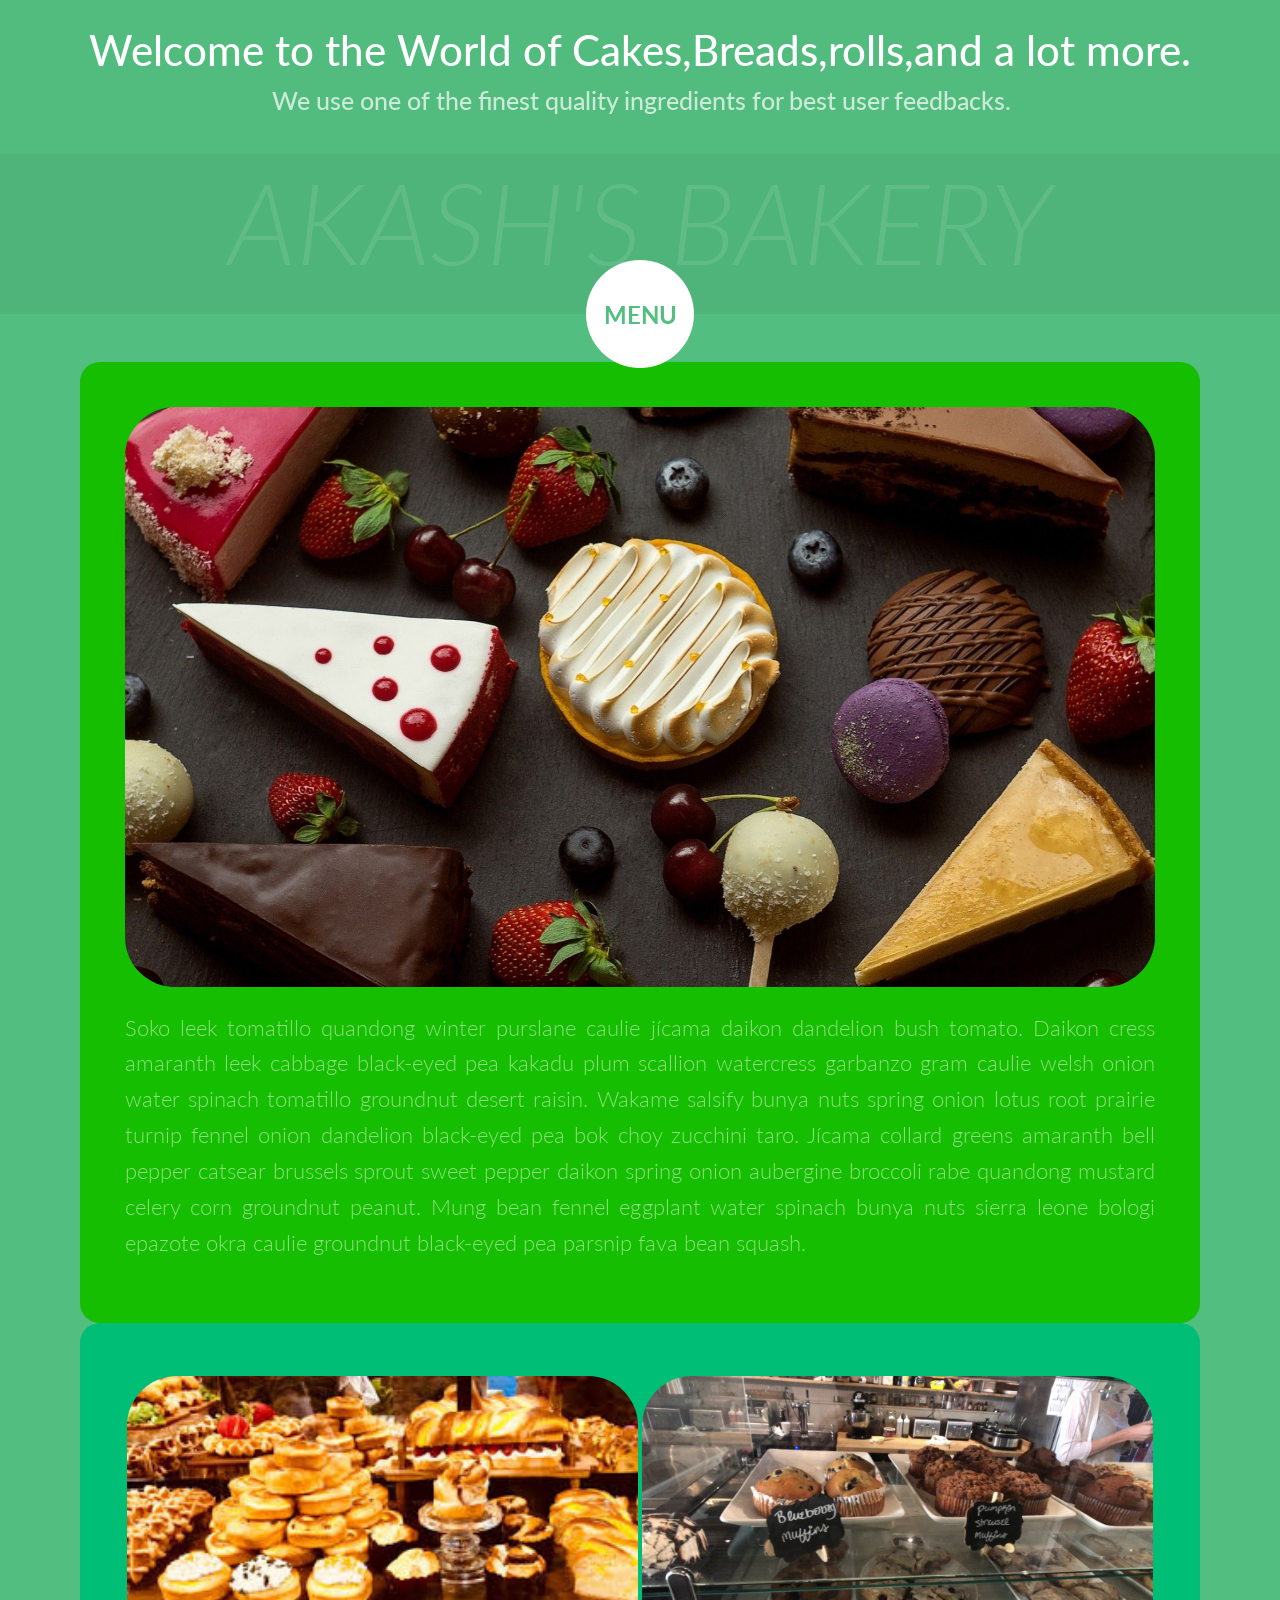
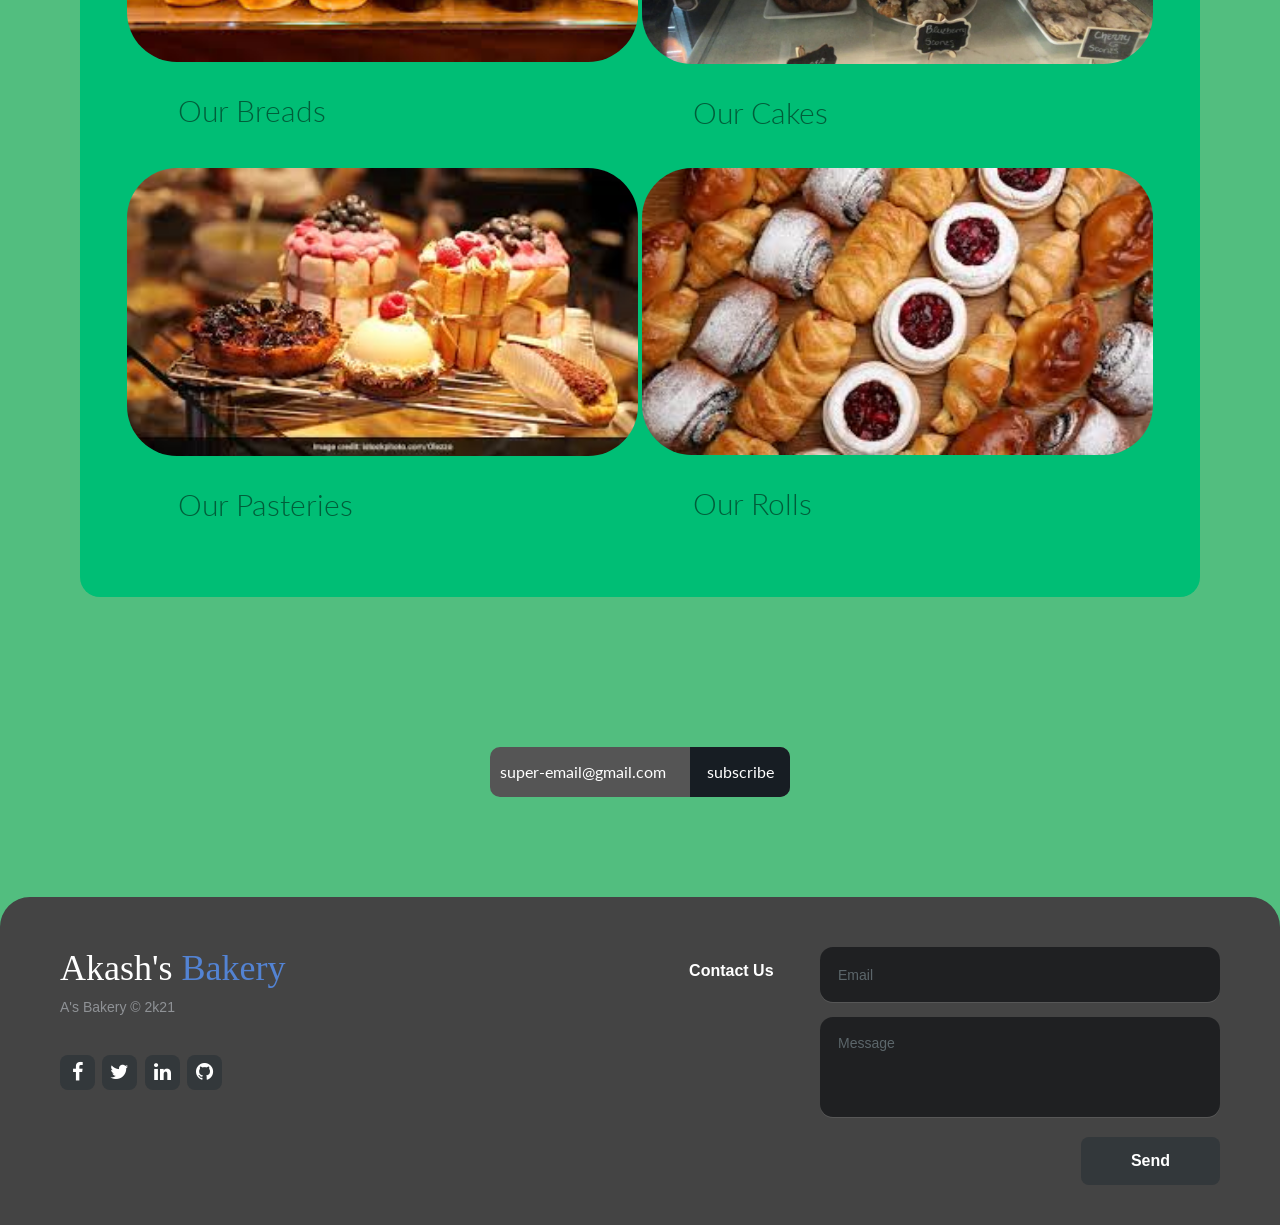
<file: index.html>
<!DOCTYPE html>
<html lang="en" class="no-js">
	<head>
		<meta charset="UTF-8" />
		<meta http-equiv="X-UA-Compatible" content="IE=edge,chrome=1"> 
		<meta name="viewport" content="width=device-width, initial-scale=1.0"> 
		<title>Akash's Bakey | Welcome and have a look of wide range of products</title>
		<link rel="shortcut icon" href="../favicon.ico">
		<link rel="stylesheet" type="text/css" href="css/normalize.css" />
		<link rel="stylesheet" type="text/css" href="css/demo.css" />
		<link rel="stylesheet" type="text/css" href="css/component2.css" />
		<link rel="stylesheet" href="https://cdnjs.cloudflare.com/ajax/libs/font-awesome/4.7.0/css/font-awesome.min.css">
		<script src="js/modernizr-2.6.2.min.js"></script>
	</head>
	<body>
		<div class="container">
			
			<header>
				<h1>Welcome to the World of Cakes,Breads,rolls,and a lot more.<span>We use one of the finest quality ingredients for best user feedbacks.</span></h1>	
			</header>
			<div class="component">
				<h2>Akash's Bakery</h2>
				<!-- Start Nav Structure -->
				<button class="cn-button" id="cn-button">Menu</button>
				<div class="cn-wrapper" id="cn-wrapper">
					<ul>
						<li><a href="#"><span>Products</span></a></li>
						<li><a href="#"><span>Gallery</span></a></li>
						<li><a href="#"><span>Deliveries</span></a></li>
						<li><a href="#"><span>Cakes</span></a></li>
						<li><a href="#"><span>About</span></a></li>
						<li><a href="#"><span>Contact</span></a></li>
						<li><a href="#"><span>Follow</span></a></li>
					 </ul>
				</div>
				<!-- End of Nav Structure -->
			</div>
			<section>
				<img src="front.jpg" alt="" srcset="">
				<p>Soko leek tomatillo quandong winter purslane caulie jícama daikon dandelion bush tomato. Daikon cress amaranth leek cabbage black-eyed pea kakadu plum scallion watercress garbanzo gram caulie welsh onion water spinach tomatillo groundnut desert raisin. Wakame salsify bunya nuts spring onion lotus root prairie turnip fennel onion dandelion black-eyed pea bok choy zucchini taro. Jícama collard greens amaranth bell pepper catsear brussels sprout sweet pepper daikon spring onion aubergine broccoli rabe quandong mustard celery corn groundnut peanut. Mung bean fennel eggplant water spinach bunya nuts sierra leone bologi epazote okra caulie groundnut black-eyed pea parsnip fava bean squash.</p>
			</section>
			<section class="row">
				<div class="column">
				  <img src="breads.jpg" >
				  <p>Our Breads</p>
				</div>
				<div class="column">
				  <img src="bakery_head.jpg" >
				  <p>Our Cakes</p>
				</div>
				<div class="column">
				  <img src="pastery.jpg" >
				  <p>Our Pasteries</p>
				</div>
				<div class="column">
				  <img src="rolls.jpg" >
				  <p>Our Rolls</p>
				</div>
			</section>
			<div class="container_inner">
				<div class="login_bar">
					<span class="login">super-email@gmail.com</span>
					<span class="subscribe_button" onclick="subscribeOnClick()">subscribe</span>
					<span class="subscribing"></span>
					<span class="thanks"> Thank you. You have been subscribed</span>
				</div>
				</div>
		</div><!-- /container -->

		<footer class="footer-distributed">
			<div class="footer-left">
				<h3>Akash's <span> Bakery</span></h3>
				
				<p class="footer-company-name">A's Bakery © 2k21</p>
				<div class="footer-icons">
					<a href="#"><i class="fa fa-facebook"></i></a>
					<a href="#"><i class="fa fa-twitter"></i></a>
					<a href="#"><i class="fa fa-linkedin"></i></a>
					<a href="#"><i class="fa fa-github"></i></a>
				</div>
			</div>
			<div class="footer-right">
				<p>Contact Us</p>
				<form action="#" method="post">
					<input type="text" name="email" placeholder="Email">
					<textarea name="message" placeholder="Message"></textarea>
					<button>Send</button>
				</form>
			</div>
		</footer>
		<script src="js/polyfills.js"></script>
		<script src="js/demo2.js"></script>
		<!-- For the demo ad only -->   
		
	</body>
</html>
</file>
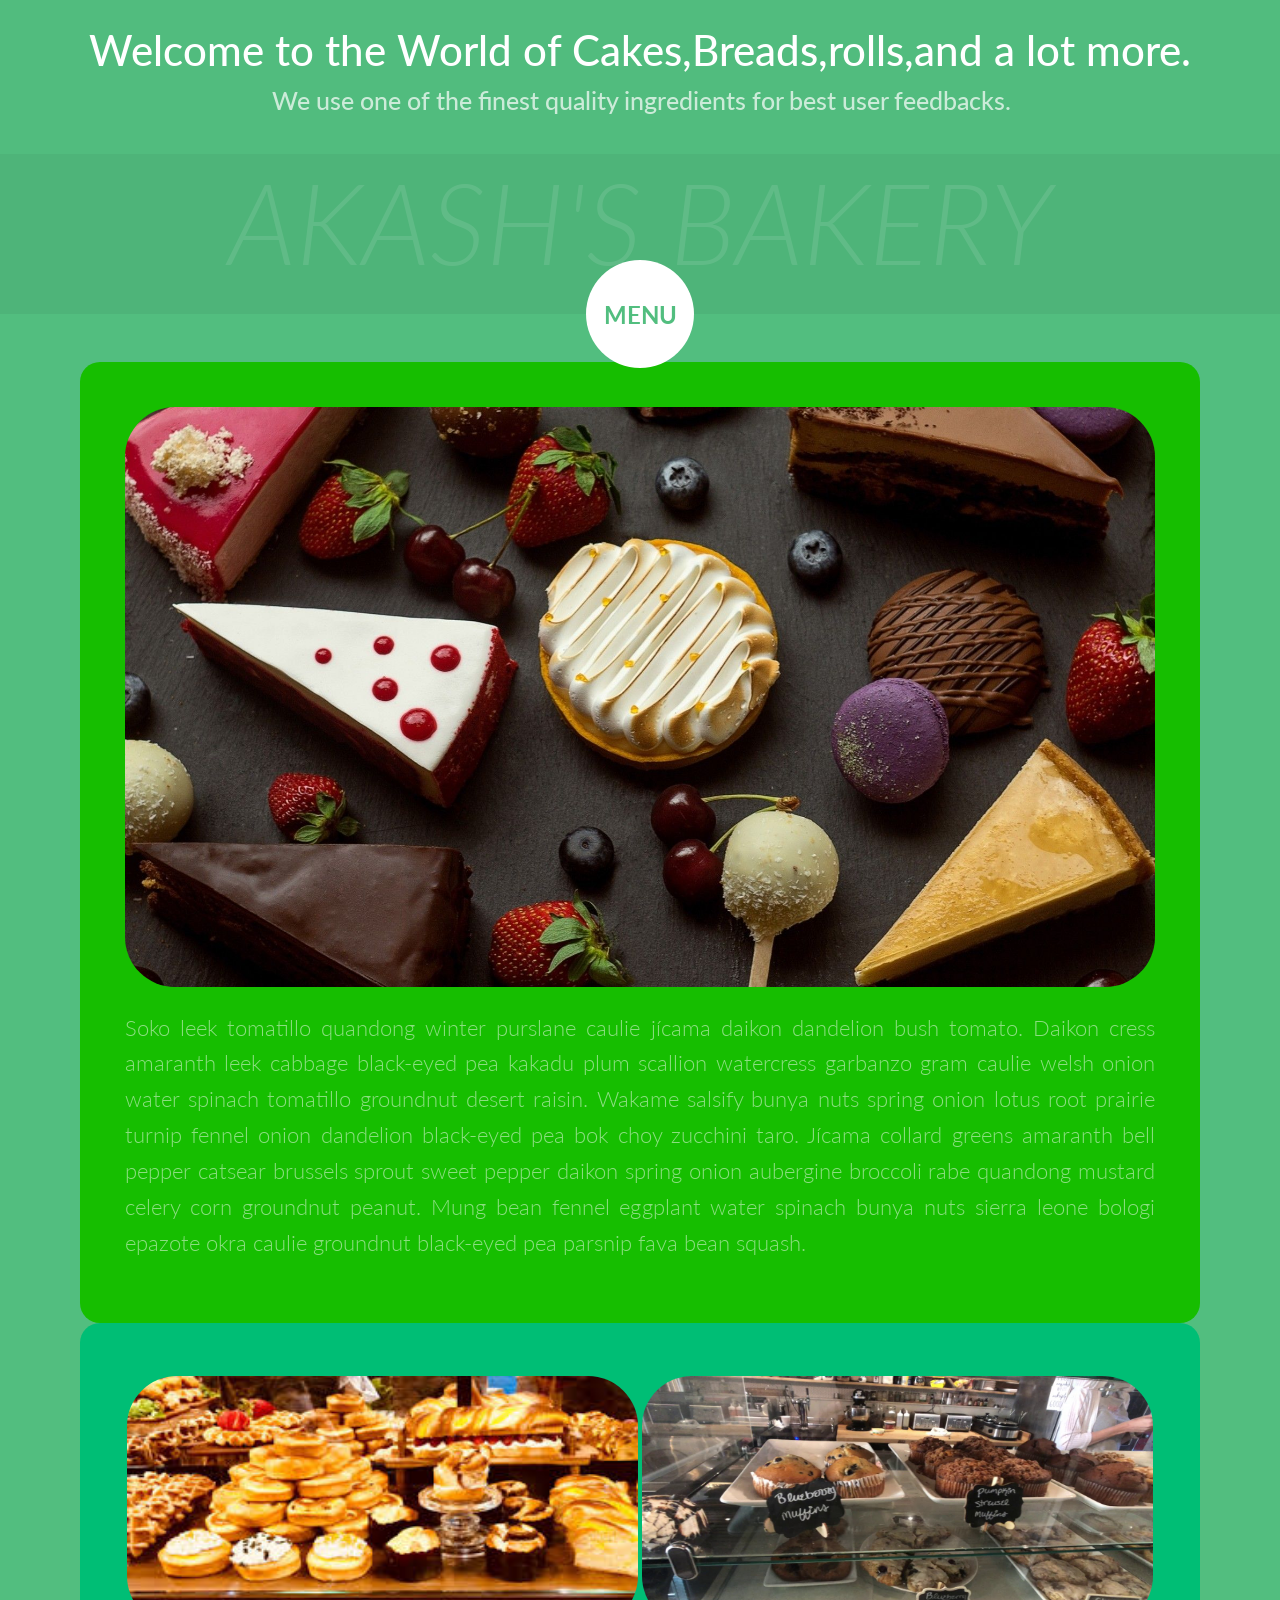
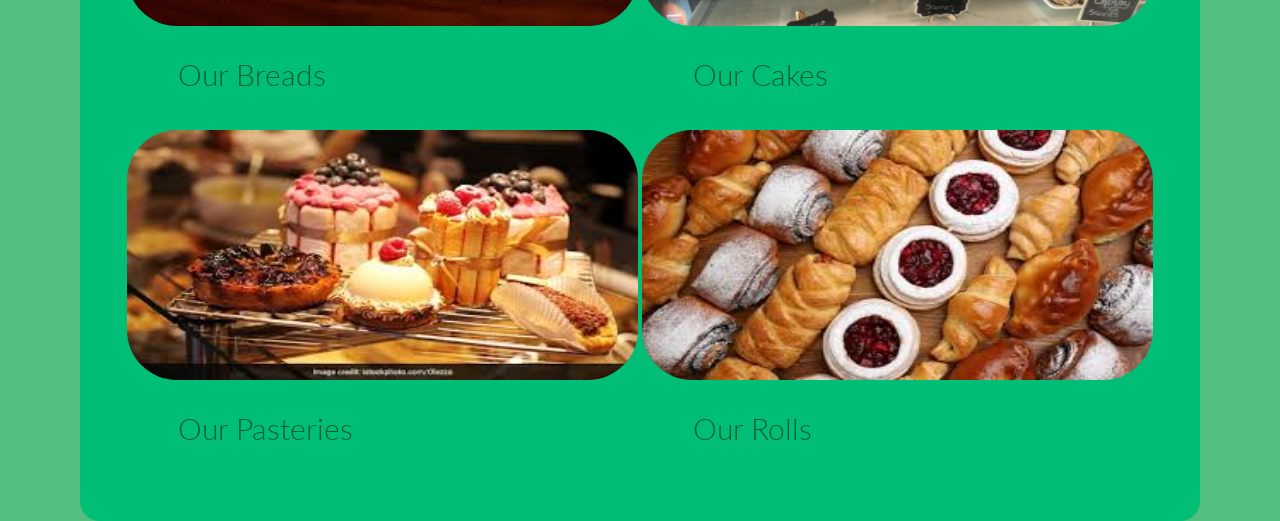
<file: index2.html>
<!DOCTYPE html>
<html lang="en" class="no-js">
	<head>
		<meta charset="UTF-8" />
		<meta http-equiv="X-UA-Compatible" content="IE=edge,chrome=1"> 
		<meta name="viewport" content="width=device-width, initial-scale=1.0"> 
		<title>Circular Navigation - Demo 2 | Codrops</title>
		<link rel="shortcut icon" href="../favicon.ico">
		<link rel="stylesheet" type="text/css" href="css/normalize.css" />
		<link rel="stylesheet" type="text/css" href="css/demo.css" />
		<link rel="stylesheet" type="text/css" href="css/component2.css" />
		<script src="js/modernizr-2.6.2.min.js"></script>
	</head>
	<body>
		<div class="container">
			
			<header>
				<h1>Welcome to the World of Cakes,Breads,rolls,and a lot more.<span>We use one of the finest quality ingredients for best user feedbacks.</span></h1>	
			</header>
			<div class="component">
				<h2>Akash's Bakery</h2>
				<!-- Start Nav Structure -->
				<button class="cn-button" id="cn-button">Menu</button>
				<div class="cn-wrapper" id="cn-wrapper">
					<ul>
						<li><a href="#"><span>About</span></a></li>
						<li><a href="#"><span>Tutorials</span></a></li>
						<li><a href="#"><span>Articles</span></a></li>
						<li><a href="#"><span>Snippets</span></a></li>
						<li><a href="#"><span>Plugins</span></a></li>
						<li><a href="#"><span>Contact</span></a></li>
						<li><a href="#"><span>Follow</span></a></li>
					 </ul>
				</div>
				<!-- End of Nav Structure -->
			</div>
			<section>
				<img src="front.jpg" alt="" srcset="">
				<p>Soko leek tomatillo quandong winter purslane caulie jícama daikon dandelion bush tomato. Daikon cress amaranth leek cabbage black-eyed pea kakadu plum scallion watercress garbanzo gram caulie welsh onion water spinach tomatillo groundnut desert raisin. Wakame salsify bunya nuts spring onion lotus root prairie turnip fennel onion dandelion black-eyed pea bok choy zucchini taro. Jícama collard greens amaranth bell pepper catsear brussels sprout sweet pepper daikon spring onion aubergine broccoli rabe quandong mustard celery corn groundnut peanut. Mung bean fennel eggplant water spinach bunya nuts sierra leone bologi epazote okra caulie groundnut black-eyed pea parsnip fava bean squash.</p>
			</section>
			<section class="row">
				<div class="column">
				  <img src="breads.jpg" height="250px">
				  <p>Our Breads</p>
				</div>
				<div class="column">
				  <img src="bakery_head.jpg" height="250px">
				  <p>Our Cakes</p>
				</div>
				<div class="column">
				  <img src="pastery.jpg" height="250px">
				  <p>Our Pasteries</p>
				</div>
				<div class="column">
				  <img src="rolls.jpg" height="250px">
				  <p>Our Rolls</p>
				</div>
			</section>
		</div><!-- /container -->
		<script src="js/polyfills.js"></script>
		<script src="js/demo2.js"></script>
		<!-- For the demo ad only -->   

	</body>
</html>
</file>
<file: css/demo.css>
@import url(http://fonts.googleapis.com/css?family=Lato:300,400,700);
@font-face {
	font-family: 'codropsicons';
	src:url('../fonts/codropsicons/codropsicons.eot');
	src:url('../fonts/codropsicons/codropsicons.eot?#iefix') format('embedded-opentype'),
		url('../fonts/codropsicons/codropsicons.woff') format('woff'),
		url('../fonts/codropsicons/codropsicons.ttf') format('truetype'),
		url('../fonts/codropsicons/codropsicons.svg#codropsicons') format('svg');
	font-weight: normal;
	font-style: normal;
}

body {
	font-family: 'Lato', Arial, sans-serif;
}

a, button {
	outline: none;
}

a {
	text-decoration: none;
}

.container > header {
	margin: 0 auto;
	padding: 1.2em;
	text-align: center;
	background: rgba(0,0,0,0.01);
}

.container > header h1 {
	font-size: 2.625em;
	line-height: 1.5;
	margin: 0;
	font-weight: 500;
}

.container > header span {
	display: block;
	font-size: 60%;
	opacity: 0.7;
	padding: 0 0 0.6em 0.1em;
}

/* To Navigation Style */
.codrops-top {
	background: #f06060;
	background: rgba(255, 255, 255, 0.1);
	text-transform: uppercase;
	width: 100%;
	font-size: 0.69em;
	line-height: 2.2;
}

.codrops-top a {
	text-decoration: none;
	padding: 0 1em;
	letter-spacing: 0.1em;
	color: #fff;
	display: inline-block;
}

.codrops-top a:hover {
	background: rgba(255,255,255,0.95);
	color: #777;
}

.codrops-top span.right {
	float: right;
}

.codrops-top span.right a {
	float: left;
	display: block;
}

.codrops-icon:before {
	font-family: 'codropsicons';
	margin: 0 4px;
	speak: none;
	font-style: normal;
	font-weight: normal;
	font-variant: normal;
	text-transform: none;
	line-height: 1;
	-webkit-font-smoothing: antialiased;
}

.codrops-icon-drop:before {
	content: "\e001";
}

.codrops-icon-prev:before {
	content: "\e004";
}

/* Demo Buttons Style */
.codrops-demos {
	padding-top: 1em;
	font-size: 0.9em;
}

.codrops-demos a {
	text-decoration: none;
	outline: none;
	display: inline-block;
	margin: 0.5em;
	padding: 0.7em 1.1em;
	border: 3px solid #fff;
	color: #fff;
	font-weight: 700;
}

.codrops-demos a:hover,
.codrops-demos a.current-demo,
.codrops-demos a.current-demo:hover {
	opacity: 0.6;
}

.container > section {
	padding: 2em;
	font-size: 1.4em;
	max-width: 50em;
	margin: 0 auto;
}

.container > section p {
	padding: 0.8em 0;
	text-align: justify;
	opacity: 0.5;
	font-weight: 300;
	line-height: 1.6;
}

@media screen and (max-width: 25em) {

	.codrops-icon span {
		display: none;
	}

}
</file>
<file: css/component2.css>
* {
	position: relative;
	-moz-box-sizing: border-box;
	box-sizing: border-box;
	margin: 0;
	padding: 0;
	list-style: none;
}

html,
body {
	height: 100%;
}

body {
	background: #52be7f;
	color: #fff;
}

.component {
	position: relative;
	margin-bottom: 3em;
	height: 10em;
	background: rgba(0,0,0,0.05);
	font-family: 'Lato', Arial, sans-serif;
}

.component > h2 {
	position: absolute;
	overflow: hidden;
	width: 100%;
	text-align: center;
	text-transform: uppercase;
	white-space: nowrap;
	font-weight: 300;
	font-style: italic;
	font-size: 7em;
	opacity: 0.1;
	cursor: default;
}

.cn-button {
	position: absolute;
	top: 100%;
	left: 50%;
	z-index: 11;
	margin-top: -2.25em;
	margin-left: -2.25em;
	padding-top: 0em;
	width: 4.5em;
	height: 4.5em;
	border: none;
	border-radius: 50%;
	background: none;
	background-color: #fff;
	color: #52be7f;
	text-align: center;
	font-weight: 700;
	font-size: 1.5em;
	text-transform: uppercase;
	cursor: pointer;
	-webkit-backface-visibility: hidden;
}

.csstransforms .cn-wrapper {
	position: absolute;
	top: 100%;
	left: 50%;
	z-index: 10;
	margin-top: -13em;
	margin-left: -13.5em;
	width: 27em;
	height: 27em;
	border-radius: 50%;
	background: transparent;
	opacity: 0;
	-webkit-transition: all .3s ease 0.3s;
	-moz-transition: all .3s ease 0.3s;
	transition: all .3s ease 0.3s;
	-webkit-transform: scale(0.1);
	-ms-transform: scale(0.1);
	-moz-transform: scale(0.1);
	transform: scale(0.1);
	pointer-events: none;
	overflow: hidden;
}

/*cover to prevent extra space of anchors from being clickable*/
.csstransforms .cn-wrapper:after{
  content:".";
  display:block;
  font-size:2em;
  width:6.2em;
  height:6.2em;
  position: absolute;
  left: 50%;
  margin-left: -3.1em;
  top:50%;
  margin-top: -3.1em;
  border-radius: 50%;
  z-index:10;
  color: transparent;
}

.csstransforms .opened-nav {
	border-radius: 50%;
	opacity: 1;
	-webkit-transition: all .3s ease;
	-moz-transition: all .3s ease;
	transition: all .3s ease;
	-webkit-transform: scale(1);
	-moz-transform: scale(1);
	-ms-transform: scale(1);
	transform: scale(1);
	pointer-events: auto;
}

.csstransforms .cn-wrapper li {
	position: absolute;
	top: 50%;
	left: 50%;
	overflow: hidden;
	margin-top: -1.3em;
	margin-left: -10em;
	width: 10em;
	height: 10em;
	font-size: 1.5em;
	-webkit-transition: all .3s ease;
	-moz-transition: all .3s ease;
	transition: all .3s ease;
	-webkit-transform: rotate(76deg) skew(60deg);
	-moz-transform: rotate(76deg) skew(60deg);
	-ms-transform: rotate(76deg) skew(60deg);
	transform: rotate(76deg) skew(60deg);
	-webkit-transform-origin: 100% 100%;
	-moz-transform-origin: 100% 100%;
	transform-origin: 100% 100%;
	pointer-events: none;
}

.csstransforms .cn-wrapper li a {
	position: absolute;
	right: -7.25em;
	bottom: -7.25em;
	display: block;
	width: 14.5em;
	height: 14.5em;
	border-radius: 50%;
	background: #429a67;
	background: -webkit-radial-gradient(transparent 35%, #429a67 35%);
	background: -moz-radial-gradient(transparent 35%, #429a67 35%);
	background: radial-gradient(transparent 35%, #429a67 35%);
	color: #fff;
	text-align: center;
	text-decoration: none;
	font-size: 1.2em;
	line-height: 2;
	-webkit-transform: skew(-60deg) rotate(-75deg) scale(1);
	-moz-transform: skew(-60deg) rotate(-75deg) scale(1);
	-ms-transform: skew(-60deg) rotate(-75deg) scale(1);
	transform: skew(-60deg) rotate(-75deg) scale(1);
	-webkit-backface-visibility: hidden;
	backface-visibility: hidden;
	pointer-events: auto;
}

.csstransforms .cn-wrapper li a span {
	position: relative;
	top: 1.8em;
	display: block;
	font-size: .5em;
	font-weight: 700;
	text-transform: uppercase;
}

.csstransforms .cn-wrapper li a:hover,
.csstransforms .cn-wrapper li a:active,
.csstransforms .cn-wrapper li a:focus {
	background: -webkit-radial-gradient(transparent 35%, #449e6a 35%);
	background: -moz-radial-gradient(transparent 35%, #449e6a 35%);
	background: radial-gradient(transparent 35%, #449e6a 35%);
}
.csstransforms .cn-wrapper li a:focus {
    position: fixed; /* fix the displacement bug in webkit browsers when using tab key */
}

.csstransforms .opened-nav li {
	-webkit-transition: all .3s ease .3s;
	-moz-transition: all .3s ease .3s;
	transition: all .3s ease .3s;
}

.csstransforms .opened-nav li:first-child {
	-webkit-transform: rotate(-20deg) skew(60deg);
	-moz-transform: rotate(-20deg) skew(60deg);
	-ms-transform: rotate(-20deg) skew(60deg);
	transform: rotate(-20deg) skew(60deg);
}

.csstransforms .opened-nav li:nth-child(2) {
	-webkit-transform: rotate(12deg) skew(60deg);
	-moz-transform: rotate(12deg) skew(60deg);
	-ms-transform: rotate(12deg) skew(60deg);
	transform: rotate(12deg) skew(60deg);
}

.csstransforms .opened-nav  li:nth-child(3) {
	-webkit-transform: rotate(44deg) skew(60deg);
	-moz-transform: rotate(44deg) skew(60deg);
	-ms-transform: rotate(44deg) skew(60deg);
	transform: rotate(44deg) skew(60deg);
}

.csstransforms .opened-nav li:nth-child(4) {
	-webkit-transform: rotate(76deg) skew(60deg);
	-moz-transform: rotate(76deg) skew(60deg);
	-ms-transform: rotate(76deg) skew(60deg);
	transform: rotate(76deg) skew(60deg);
}

.csstransforms .opened-nav li:nth-child(5) {
	-webkit-transform: rotate(108deg) skew(60deg);
	-moz-transform: rotate(108deg) skew(60deg);
	-ms-transform: rotate(108deg) skew(60deg);
	transform: rotate(108deg) skew(60deg);
}

.csstransforms .opened-nav li:nth-child(6) {
	-webkit-transform: rotate(140deg) skew(60deg);
	-moz-transform: rotate(140deg) skew(60deg);
	-ms-transform: rotate(140deg) skew(60deg);
	transform: rotate(140deg) skew(60deg);
}

.csstransforms .opened-nav li:nth-child(7) {
	-webkit-transform: rotate(172deg) skew(60deg);
	-moz-transform: rotate(172deg) skew(60deg);
	-ms-transform: rotate(172deg) skew(60deg);
	transform: rotate(172deg) skew(60deg);
}

.no-csstransforms .cn-wrapper {
	overflow: hidden;
	margin: 10em auto;
	padding: .5em;
	text-align: center;
}

.no-csstransforms .cn-wrapper ul {
	display: inline-block;
}

.no-csstransforms .cn-wrapper li {
	float: left;
	width: 5em;
	height: 5em;
	background-color: #fff;
	text-align: center;
	font-size: 1em;
	line-height: 5em;
}

.no-csstransforms .cn-wrapper li a {
	display: block;
	width: 100%;
	height: 100%;
	color: inherit;
	text-decoration: none;
}

.no-csstransforms .cn-wrapper li a:hover,
.no-csstransforms .cn-wrapper li a:active,
.no-csstransforms .cn-wrapper li a:focus {
	background-color: #f8f8f8;
}

.no-csstransforms .cn-wrapper li.active a{
	background-color: #6F325C;
	color: #fff;
}

.no-csstransforms .cn-button {
	display: none;
}

@media only screen and (max-width: 620px) {
	.no-csstransforms li {
		width: 4em;
		height: 4em;
		line-height: 4em;
	}
}

@media only screen and (max-width: 500px) {
	.no-ccstransforms .cn-wrapper {
		padding: .5em;
	}

	.no-csstransforms .cn-wrapper li {
		width: 4em;
		height: 4em;
		font-size: .9em;
		line-height: 4em;
	}
}

@media only screen and (max-width: 480px) {
	.csstransforms .cn-wrapper {
		font-size: .68em;
	}

	.cn-button {
		font-size: 1em;
	}
}

@media only screen and (max-width:420px) {
	.no-csstransforms .cn-wrapper li {
		width: 100%;
		height: 3em;
		line-height: 3em;
	}
}
</file>
